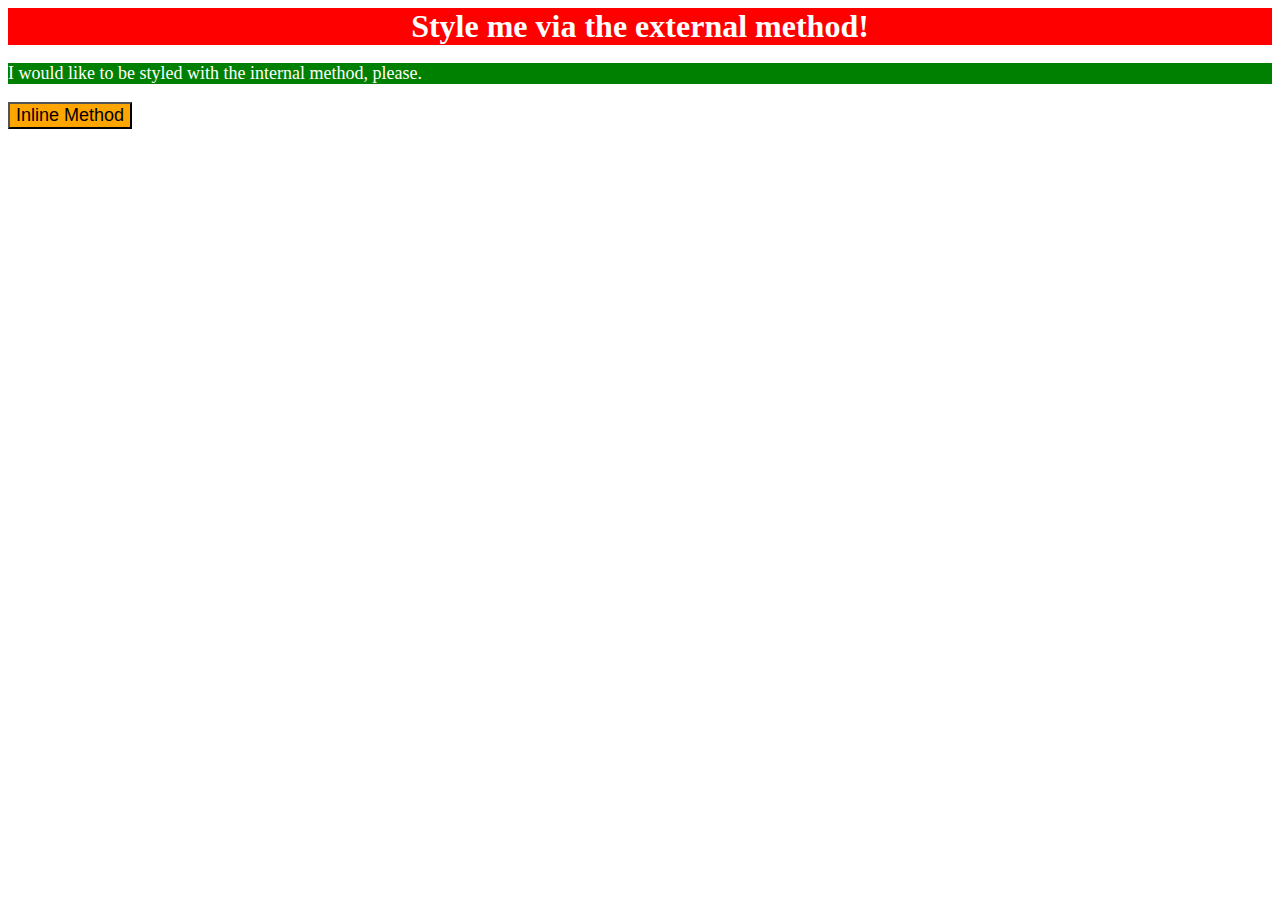
<file: foundations/intro-to-css/01-css-methods/index.html>
<!DOCTYPE html>
<html lang="en">
  <head>
    <meta charset="UTF-8" />
    <meta http-equiv="X-UA-Compatible" content="IE=edge" />
    <meta name="viewport" content="width=device-width, initial-scale=1.0" />
    <link rel="stylesheet" href="./styles.css" />
    <style>
      p {
        background-color: green;
        color: white;
        font-size: 18px;
      }
    </style>
    <title>Methods for Adding CSS</title>
  </head>
  <body>
    <div>Style me via the external method!</div>
    <p>I would like to be styled with the internal method, please.</p>
    <button style="background-color: orange; font-size: 18px">
      Inline Method
    </button>
  </body>
</html>
</file>
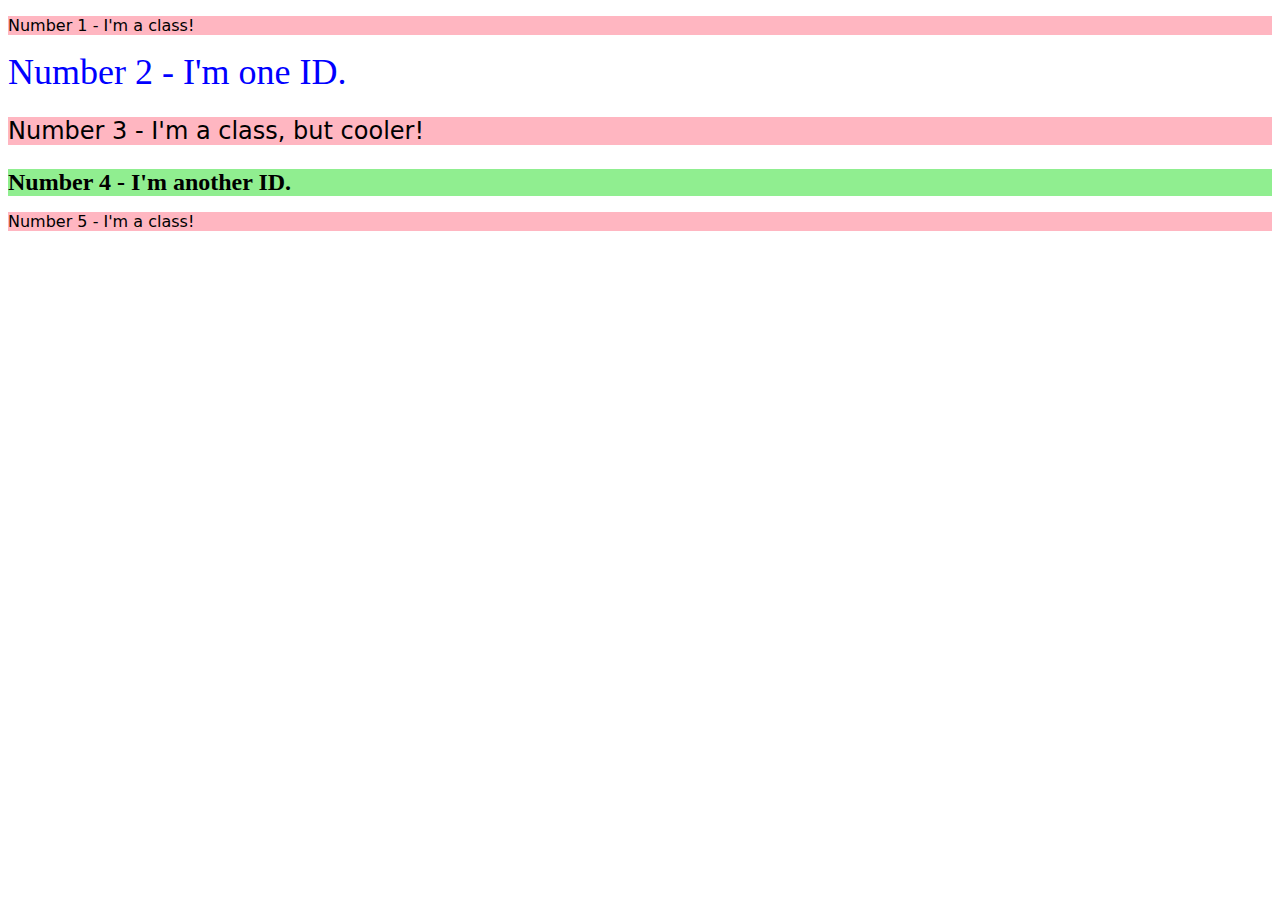
<file: foundations/intro-to-css/02-class-id-selectors/index.html>
<!DOCTYPE html>
<html lang="en">
  <head>
    <meta charset="UTF-8">
    <meta http-equiv="X-UA-Compatible" content="IE=edge">
    <meta name="viewport" content="width=device-width, initial-scale=1.0">
    <title>Class and ID Selectors</title>
    <link rel="stylesheet" href="style.css">
  </head>
  <body>
    <p class="number1">Number 1 - I'm a class!</p>
    <div id="number2">Number 2 - I'm one ID.</div>
    <p class="number3">Number 3 - I'm a class, but cooler!</p>
    <div id="number4">Number 4 - I'm another ID.</div>
    <p class="number5">Number 5 - I'm a class!</p>
  </body>
</html>
</file>
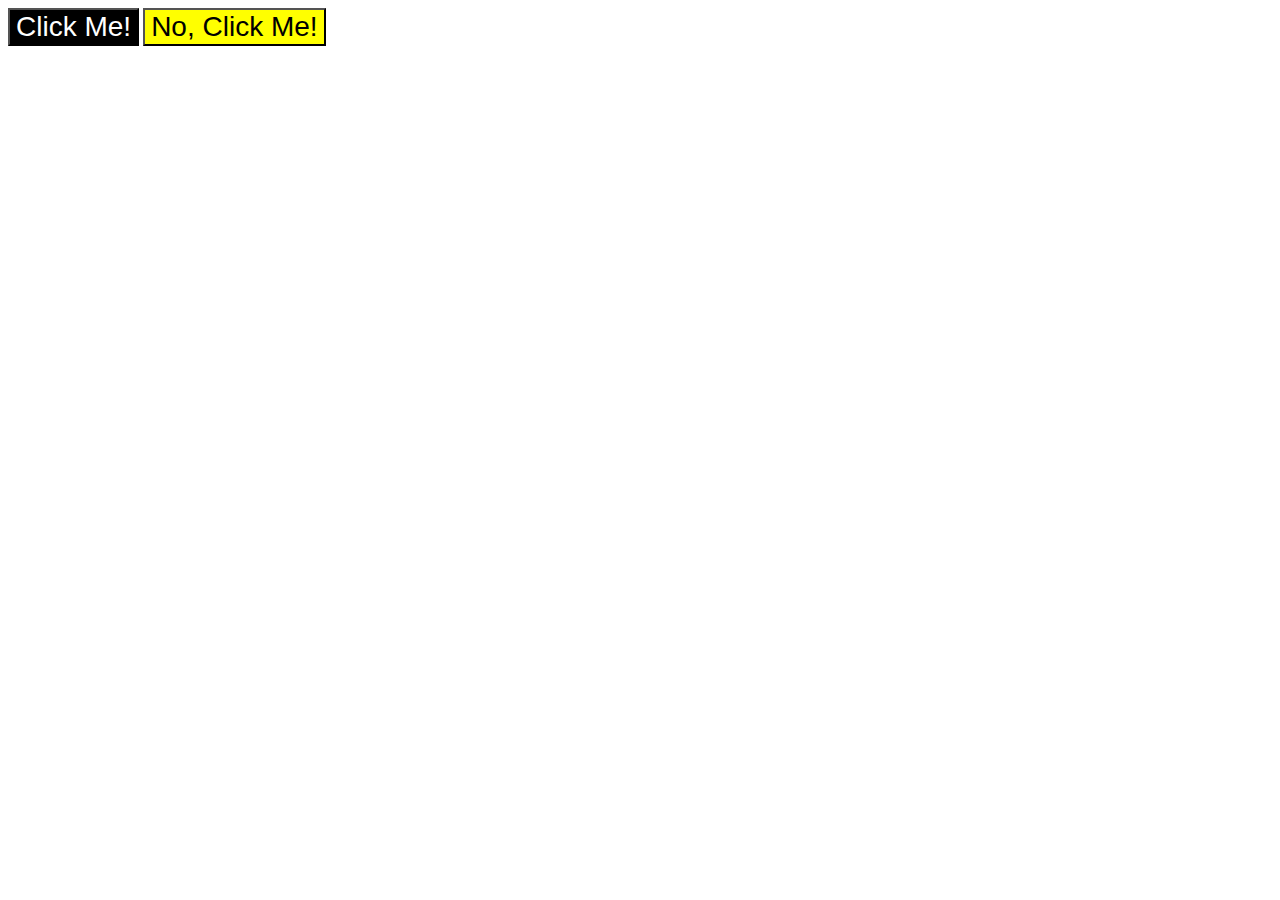
<file: foundations/intro-to-css/03-grouping-selectors/index.html>
<!DOCTYPE html>
<html lang="en">
  <head>
    <meta charset="UTF-8">
    <meta http-equiv="X-UA-Compatible" content="IE=edge">
    <meta name="viewport" content="width=device-width, initial-scale=1.0">
    <title>Grouping Selectors</title>
    <link rel="stylesheet" href="style.css">
  </head>
  <body>
    <button class="button1 shared-style">Click Me!</button>
    <button class="button2 shared-style">No, Click Me!</button>
  </body>
</html>
</file>
<file: foundations/intro-to-css/01-css-methods/styles.css>
div {
  background-color: red;
  color: white;
  font-size: 32px;
  text-align: center;
  font-weight: bold;
}
</file>
<file: foundations/intro-to-css/02-class-id-selectors/style.css>
.number1,
.number3,
.number5 {
    background-color: lightpink;
    font-family: Verdana, DejaVu Sans, sans-serif;
}

#number2 {
    color: blue;
    font-size: 36px;
   
}

.number3 {
    font-size: 24px;
}

#number4 {
    background-color: lightgreen;
    font-size: 24px;
    font-weight: bold;
}
</file>
<file: foundations/intro-to-css/03-grouping-selectors/style.css>
.button1 {
    background-color: black;
    color: white;
}

.button2 {
    background-color: yellow;
}

.shared-style {
    font-size: 28px;
    font-family: Helvetica, sans-serif, 'Times New Roman';
}
</file>
